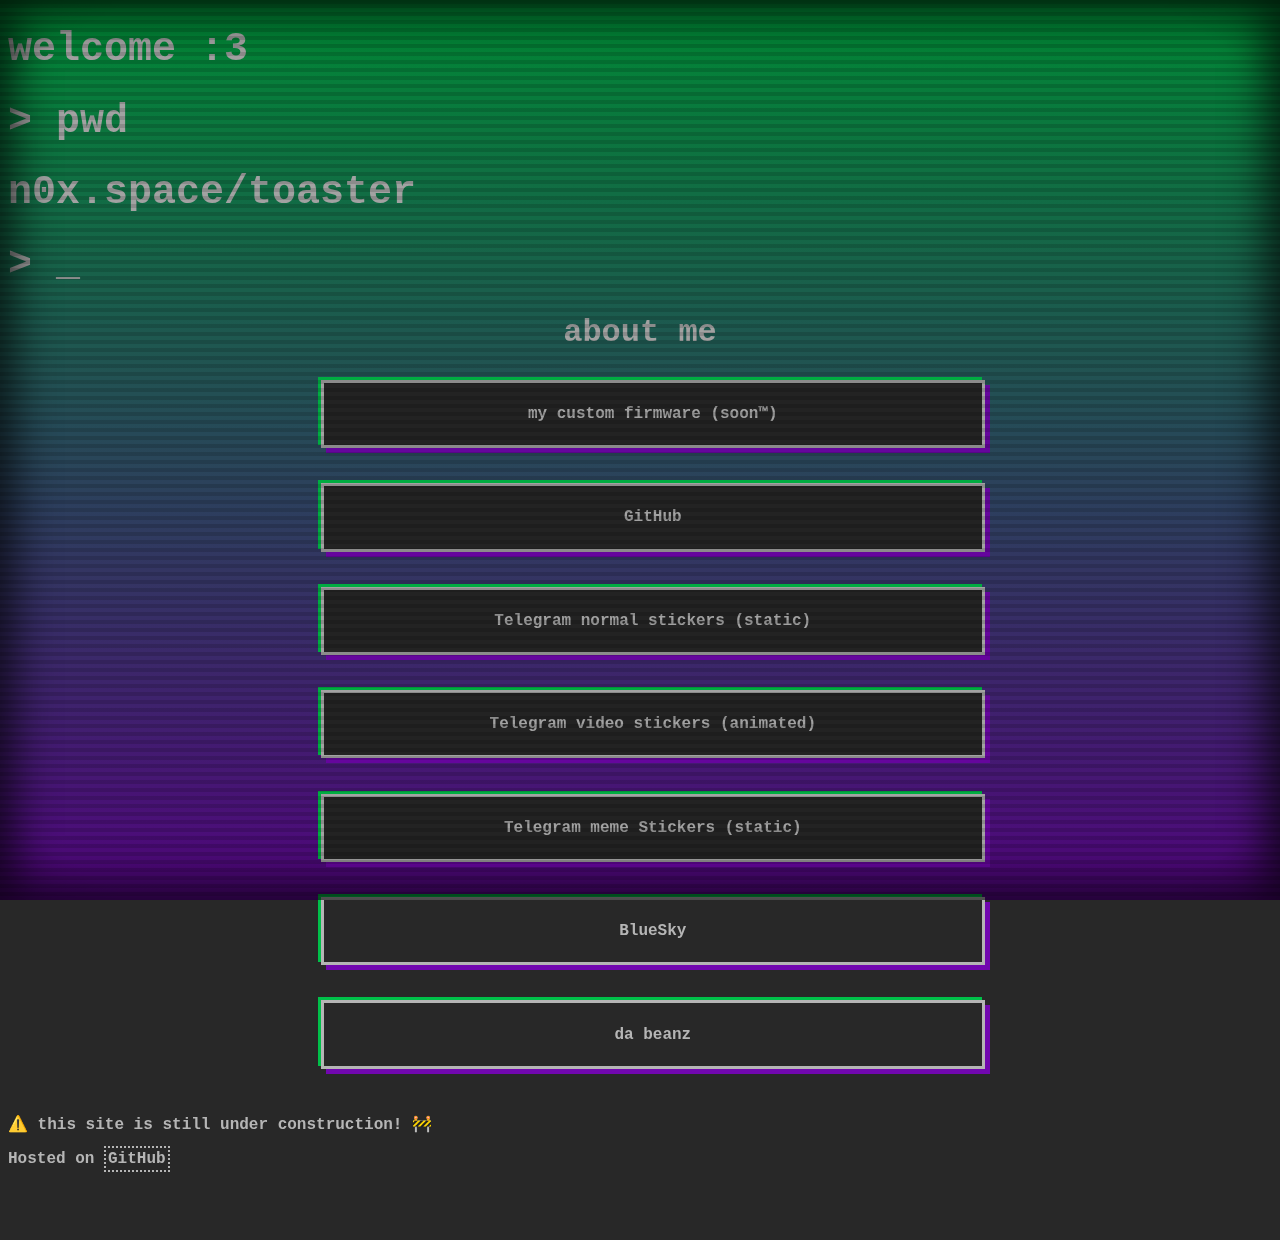
<file: index.html>
<!DOCTYPE html>
<html lang="en">
<head>
    <meta charset="UTF-8">
    <meta prefix="og: http://ogp.me/ns#" />
    <meta property="og:type" content="website">
    <meta property="og:url" content="https://n0x.space/toaster/">
    <meta property="og:title" content="n0x' space">
    <meta property="og:description" content="my space, my rulez. funny website">
    <meta property="og:image" content="https://n0x.space/smile.png">
    <meta name="viewport" content="width=device-width, initial-scale=1.0">
    <meta http-equiv="refresh" content="0;URL='/toaster'" />
    <link rel="stylesheet" href="style.css">
    <link rel="icon" type="image/x-icon" href="favicon.ico">
    <title>toaster page</title>
</head>
<body> 
    <p>You're probably looking for <a href="toaster">n0x.space/toaster</a></p> 
</body>
</html>
</file>
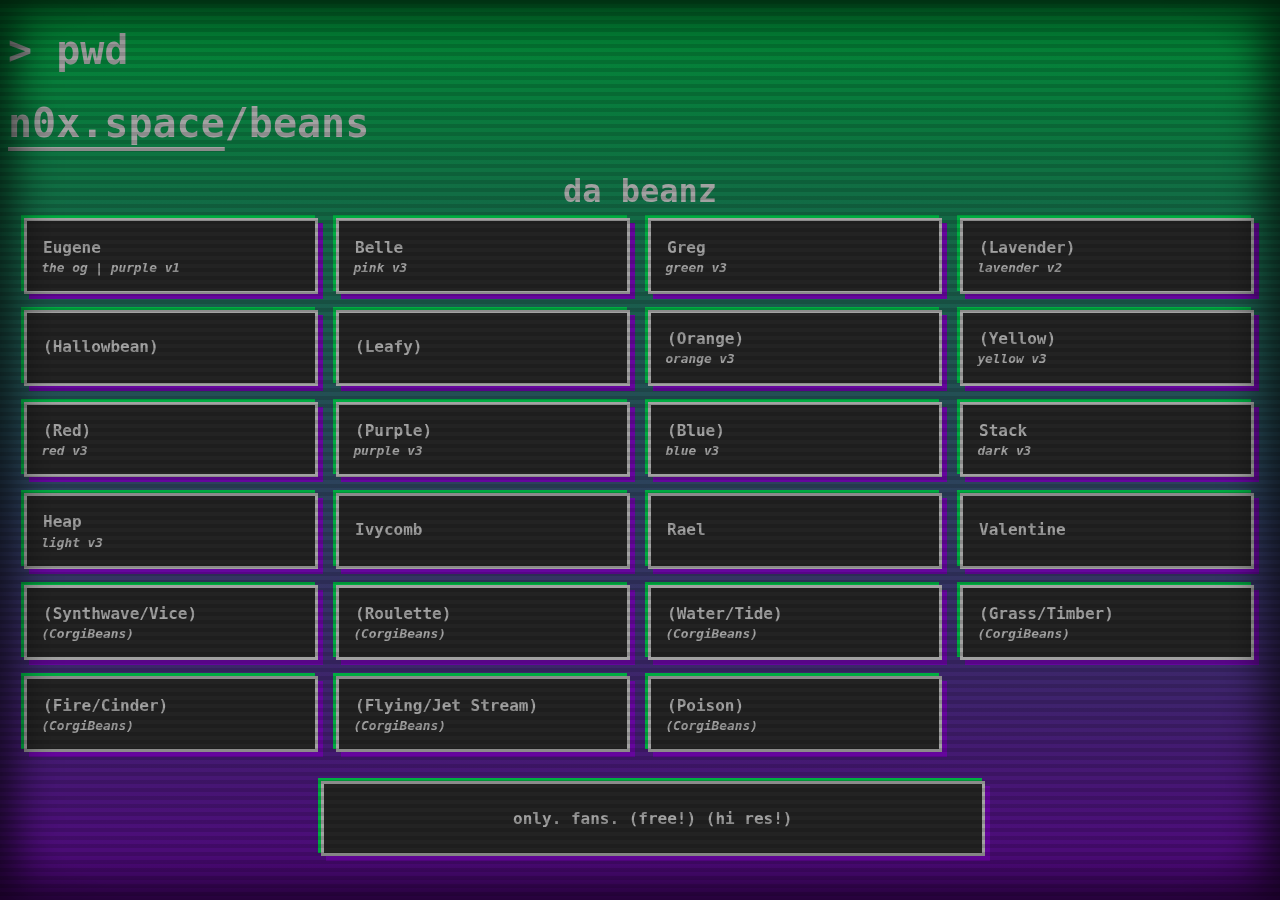
<file: beans/index.html>
<!DOCTYPE html>
<html lang="en">
<head>
    <meta charset="UTF-8">
    <meta prefix="og: http://ogp.me/ns#" />
    <meta property="og:type" content="website">
    <meta property="og:url" content="https://n0x.space/beans/">
    <meta property="og:title" content="n0x' beans">
    <meta property="og:description" content="da beans">
    <meta property="og:image" content="https://n0x.space/smile.png">
    <meta name="viewport" content="width=device-width, initial-scale=1.0">
    <link rel="stylesheet" href="../style.css">
    <link rel="stylesheet" href="../toaster.css">
    <link rel="icon" type="image/x-icon" href="../favicon.ico">
    <title>toaster page</title>
</head>
<body>
    <span id="bg"></span>
    <span id="bg-scanlines"></span>
    <span id="bg-crt"></span>
    <span id="rolling-scanline"></span>

    <h1>> pwd</h1>
    <h1><a href=".." class="pwd">n0x.space</a>/beans</h1>

    <h2 class="center">da beanz</h2>
    <div class="beans">
        <span class="bean"></span>
        <span class="vapor-box">
            <span class="top">Eugene</span><span class="bottom">the og | purple v1</span>
        </span>

        <span class="bean"></span>
        <span class="vapor-box">
            <span class="top">Belle</span><span class="bottom">pink v3</span>
        </span>

        <span class="bean"></span>
        <span class="vapor-box">
            <span class="top">Greg</span><span class="bottom">green v3</span>
        </span>

        <span class="bean"></span>
        <span class="vapor-box">
            <span class="top">(Lavender)</span><span class="bottom">lavender v2</span>
        </span>

        <span class="bean"></span>
        <span class="vapor-box">
            <span class="top">(Hallowbean)</span><span class="bottom"></span>
        </span>

        <span class="bean"></span>
        <span class="vapor-box">
            <span class="top">(Leafy)</span><span class="bottom"></span>
        </span>

        <span class="bean"></span>
        <span class="vapor-box">
            <span class="top">(Orange)</span><span class="bottom">orange v3</span>
        </span>

        <span class="bean"></span>
        <span class="vapor-box">
            <span class="top">(Yellow)</span><span class="bottom">yellow v3</span>
        </span>

        <span class="bean"></span>
        <span class="vapor-box">
            <span class="top">(Red)</span><span class="bottom">red v3</span>
        </span>
        <span class="bean"></span>
        <span class="vapor-box">
            <span class="top">(Purple)</span><span class="bottom">purple v3</span>
        </span>

        <span class="bean"></span>
        <span class="vapor-box">
            <span class="top">(Blue)</span><span class="bottom">blue v3</span>
        </span>

        <span class="bean"></span>
        <span class="vapor-box">
            <span class="top">Stack</span><span class="bottom">dark v3</span>
        </span>

        <span class="bean"></span>
        <span class="vapor-box">
            <span class="top">Heap</span><span class="bottom">light v3</span>
        </span>

        <span class="bean"></span>
        <span class="vapor-box">
            <span class="top">Ivycomb</span><span class="bottom"></span>
        </span>

        <span class="bean"></span>
        <span class="vapor-box">
            <span class="top">Rael</span><span class="bottom"></span>
        </span>

        <span class="bean"></span>
        <span class="vapor-box">
            <span class="top">Valentine</span><span class="bottom"></span>
        </span>

        <span class="bean"></span>
        <span class="vapor-box">
            <span class="top">(Synthwave/Vice)</span><span class="bottom">(CorgiBeans)</span>
        </span>

        <span class="bean"></span>
        <span class="vapor-box">
            <span class="top">(Roulette)</span><span class="bottom">(CorgiBeans)</span>
        </span>

        <span class="bean"></span>
        <span class="vapor-box">
            <span class="top">(Water/Tide)</span><span class="bottom">(CorgiBeans)</span>
        </span>

        <span class="bean"></span>
        <span class="vapor-box">
            <span class="top">(Grass/Timber)</span><span class="bottom">(CorgiBeans)</span>
        </span>

        <span class="bean"></span>
        <span class="vapor-box">
            <span class="top">(Fire/Cinder)</span><span class="bottom">(CorgiBeans)</span>
        </span>

        <span class="bean"></span>
        <span class="vapor-box">
            <span class="top">(Flying/Jet Stream)</span><span class="bottom">(CorgiBeans)</span>
        </span>

        <span class="bean"></span>
        <span class="vapor-box">
            <span class="top">(Poison)</span><span class="bottom">(CorgiBeans)</span>
        </span>
    </div>
    <ul class="link-tree">
        <li><a target="_self" href="onlyfans"><span class="vapor-box"><span>only. fans. (free!) (hi res!)</span></span></a></li>
    </ul>
</body>
</html>
</file>
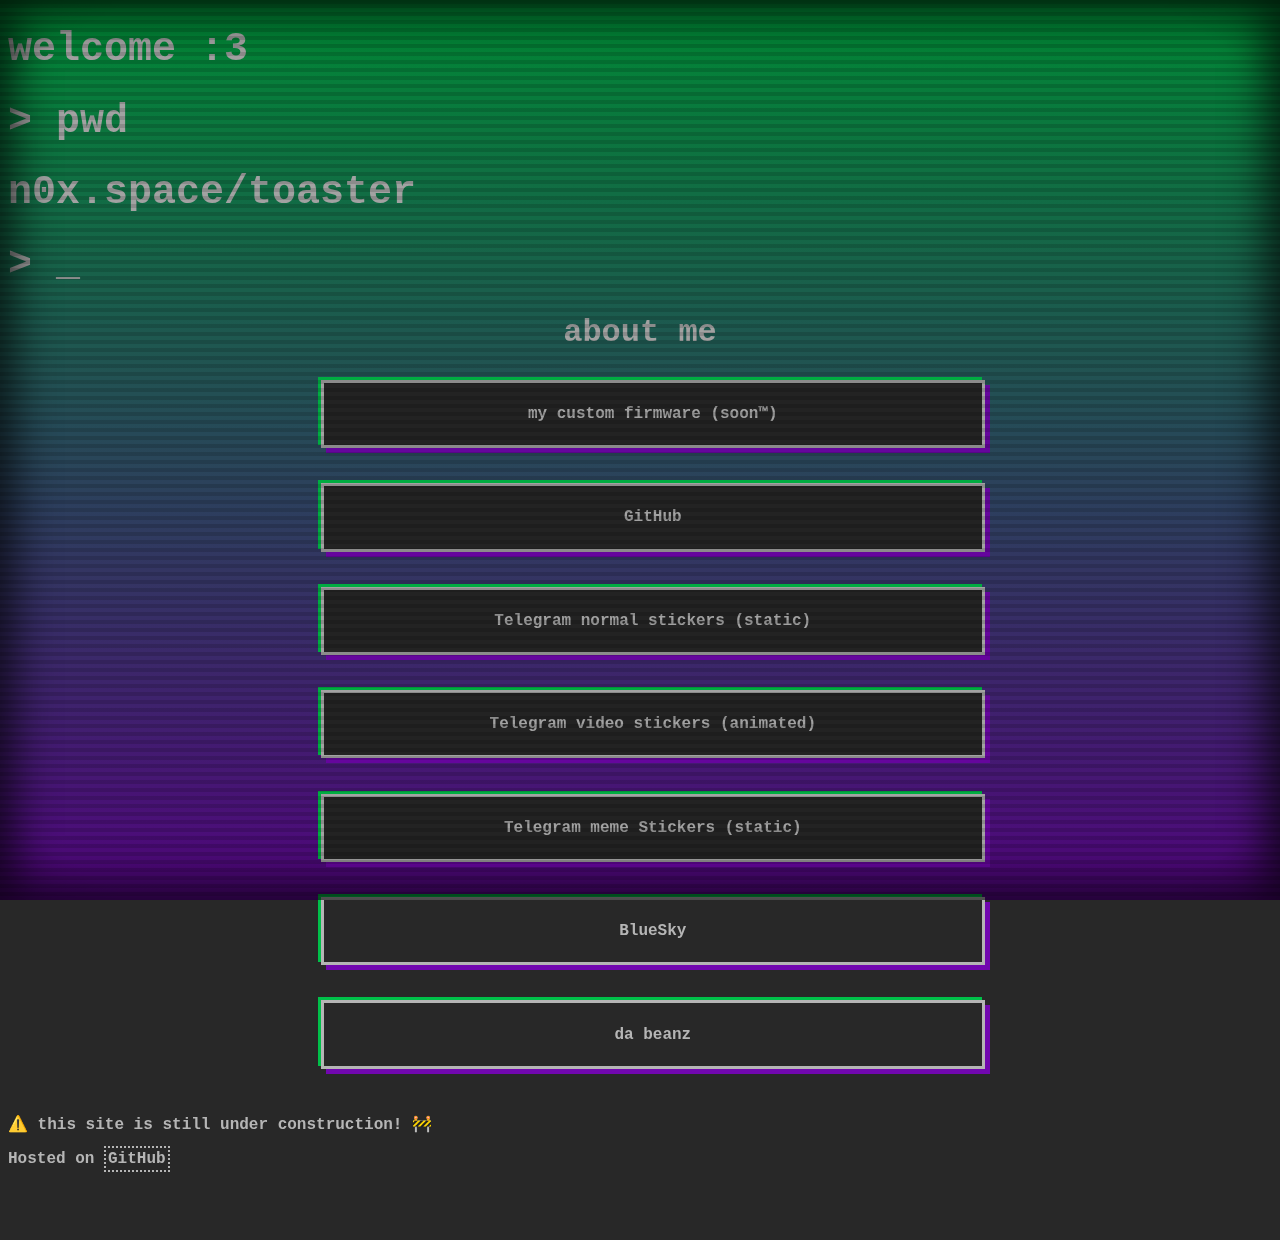
<file: toaster/index.html>
<!DOCTYPE html>
<html lang="en">
<head>
    <meta charset="UTF-8">
    <meta prefix="og: http://ogp.me/ns#" />
    <meta property="og:type" content="website">
    <meta property="og:url" content="https://n0x.space/toaster/">
    <meta property="og:title" content="n0x' space">
    <meta property="og:description" content="my space, my rulez. funny website">
    <meta property="og:image" content="https://n0x.space/smile.png">
    <meta name="viewport" content="width=device-width, initial-scale=1.0">
    <link rel="stylesheet" href="../style.css">
    <link rel="stylesheet" href="../toaster.css">
    <link rel="icon" type="image/x-icon" href="../favicon.ico">
    <title>toaster page</title>
</head>
<body>
    <span id="bg"></span>
    <span id="bg-scanlines"></span>
    <span id="bg-crt"></span>
    <span id="rolling-scanline"></span>
    <main>
        <h1>welcome :3</h1>
        <h1>> pwd</h1>
        <h1>n0x.space/toaster</h1>
        <h1 class="cursor-blink">> </h1>
        <h2 class="center">about me</h2>
        <ul class="link-tree">
            <li><a target="_self" style="cursor:wait"><span class="vapor-box"><span>my custom firmware (soon&trade;)</span></span></a></li>
            <li><a target="_blank" href="https://github.com/n0x-space-toaster"><span class="vapor-box"><span>GitHub</span></span></a></li>
            <li><a target="_blank" href="https://t.me/addstickers/n0x_assets_stickers"><span class="vapor-box"><span>Telegram normal stickers (static)</span></span></a></li>
            <li><a target="_blank" href="https://t.me/addstickers/n0x_assets_anim_vid"><span class="vapor-box"><span>Telegram video stickers (animated)</span></span> </a></li>
            <li><a target="_blank" href="https://t.me/addstickers/n0x_assets_memes"><span class="vapor-box"><span>Telegram meme Stickers (static)</span></span></a></li>
            <li><a target="_blank" href="https://bsky.app/profile/n0x.space"><span class="vapor-box"><span>BlueSky</span></span></a></li>
            <li><a target="_self" href="../beans"><span class="vapor-box"><span>da beanz</span></span></a></li>
        </ul>
    </main>
    <footer>
        <p>⚠️ this site is still under construction! 🚧</p>
        <p>Hosted on <a class="l box-link" href="https://github.com/n0x-space-toaster/.space">GitHub</a></p>
    </footer>
</body>
</html>
</file>
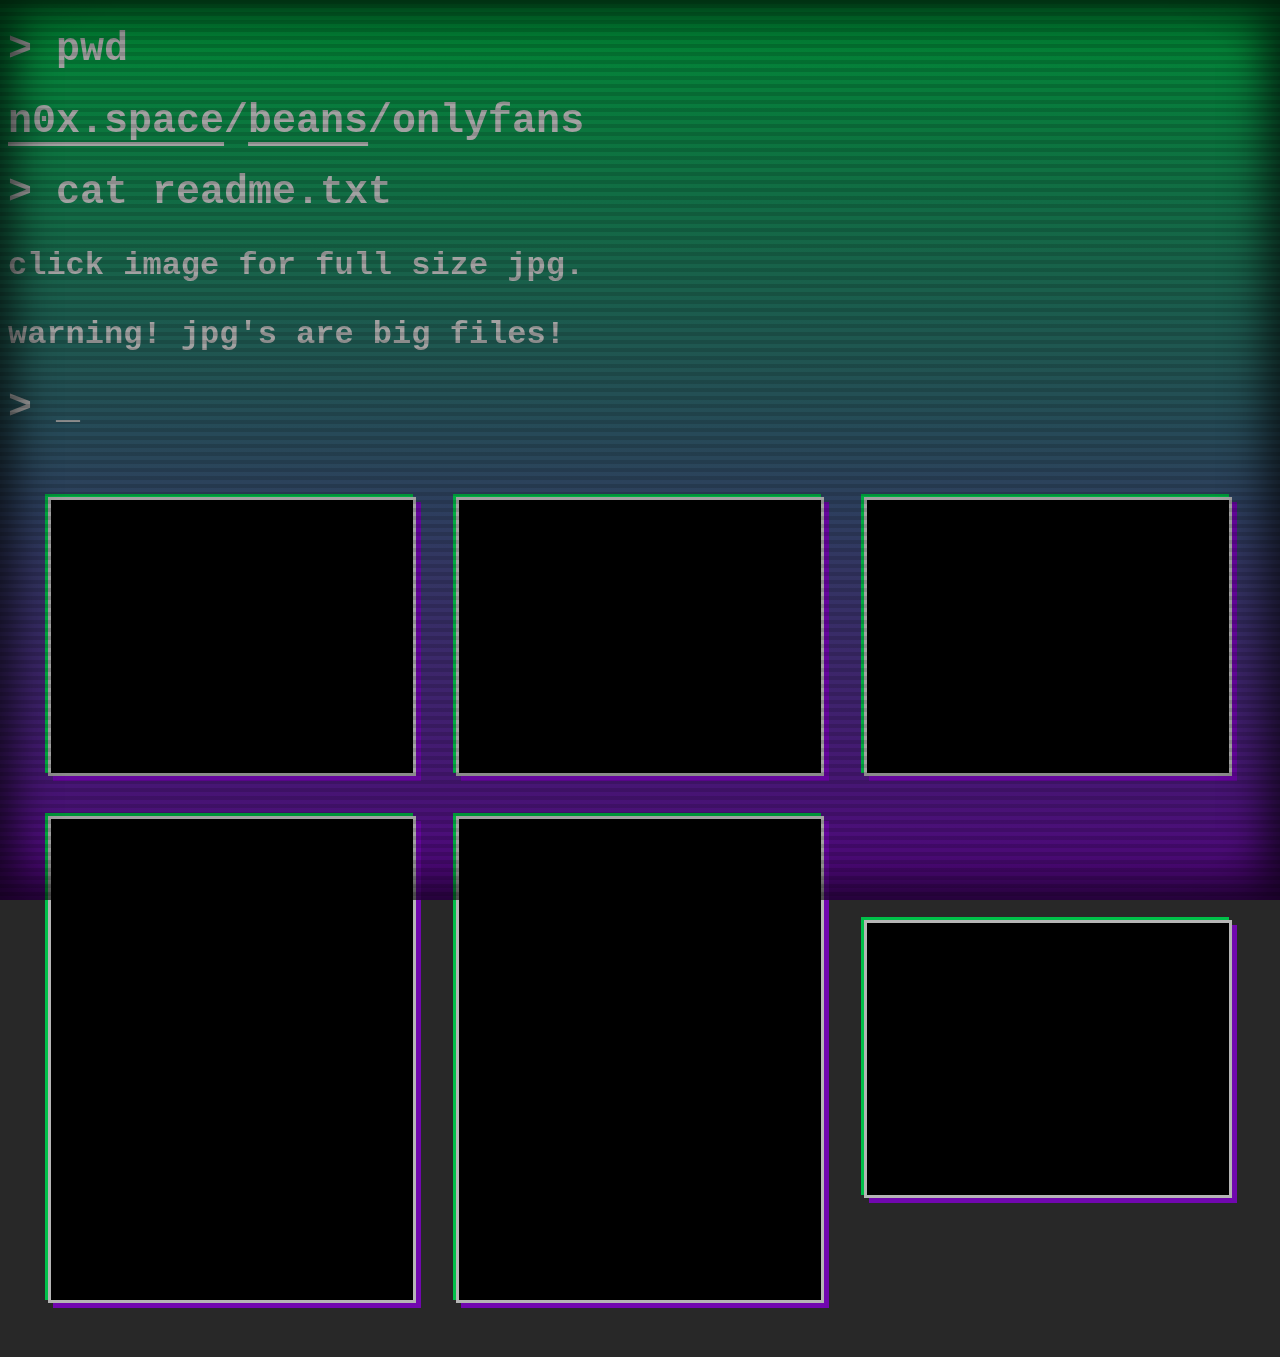
<file: beans/onlyfans/index.html>
<!DOCTYPE html>
<html lang="en">
<head>
    <meta charset="UTF-8">
    <meta prefix="og: http://ogp.me/ns#" />
    <meta property="og:type" content="website">
    <meta property="og:url" content="https://n0x.space/beans/onlyfans">
    <meta property="og:title" content="n0x' space">
    <meta property="og:description" content="its only fans. thats it">
    <meta property="og:image" content="https://n0x.space/smile.png">
    <meta name="viewport" content="width=device-width, initial-scale=1.0">
    <link rel="stylesheet" href="../../style.css">
    <link rel="stylesheet" href="../../gallery.css">
    <link rel="icon" type="image/x-icon" href="../../favicon.ico">
    <title>only. fans.</title>
</head>
<body>
    <h1>> pwd</h1>
    <h1><a href="../.." class="pwd">n0x.space</a>/<a href=".." class="pwd">beans</a>/onlyfans</h1>
    <h1>> cat readme.txt</h1>
    <h2>
        <p>click image for full size jpg.</p>
        <p>warning! jpg's are big files!</p>
    </h2>
    <h1 class="cursor-blink">> </h1>
    <span id="bg"></span>
    <span id="bg-scanlines"></span>
    <span id="bg-crt"></span>
    <span id="rolling-scanline"></span>
    <main>
        <span id="skip_animation"></span>
        <div class="gallery">
            <span class="vapor-border"><span class="loader l1"></span><a href="img/back.jpg" target="_blank"><img src="img/back.thumb.webp"/></a></span>
            <span class="vapor-border"><span class="loader l2"></span><a href="img/big.jpg" target="_blank"><img src="img/big.thumb.webp"/></a></span>
            <span class="vapor-border"><span class="loader l3"></span><a href="img/blow.jpg" target="_blank"><img src="img/blow.thumb.webp"/></a></span>
            <span class="vapor-border"><span class="loader l4"></span><a href="img/packing.jpg" target="_blank"><img src="img/packing.thumb.webp"/></a></span>
            <span class="vapor-border"><span class="loader l5"></span><a href="img/three.jpg" target="_blank"><img src="img/three.thumb.webp"/></a></span>
            <span class="vapor-border"><span class="loader l6"></span><a href="img/tiny.jpg" target="_blank"><img src="img/tiny.thumb.webp"/></a></span>
        </div>
    </main>
</body>
</html>
</file>
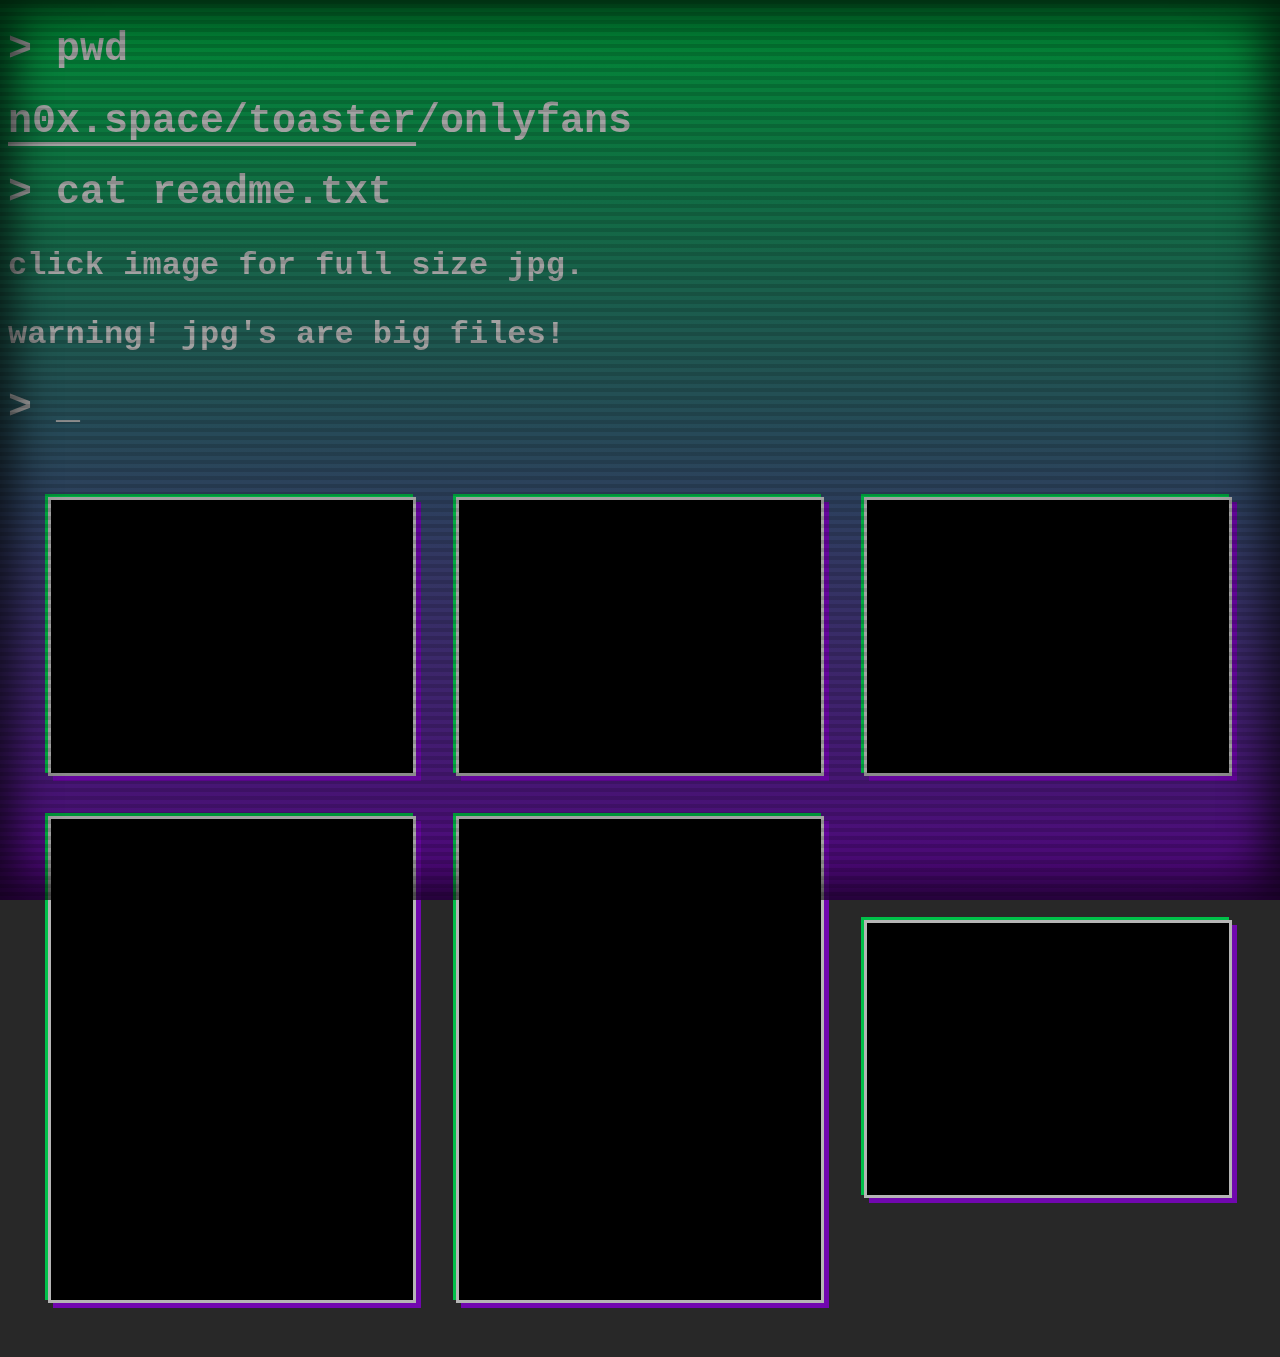
<file: toaster/onlyfans/index.html>
<!DOCTYPE html>
<html lang="en">
<head>
    <meta charset="UTF-8">
    <meta prefix="og: http://ogp.me/ns#" />
    <meta property="og:type" content="website">
    <meta property="og:url" content="https://n0x.space/toaster/onlyfans">
    <meta property="og:title" content="n0x' space">
    <meta property="og:description" content="its only fans. thats it">
    <meta property="og:image" content="https://n0x.space/smile.png">
    <meta name="viewport" content="width=device-width, initial-scale=1.0">
    <link rel="stylesheet" href="../../style.css">
    <link rel="stylesheet" href="../../gallery.css">
    <link rel="icon" type="image/x-icon" href="../../favicon.ico">
    <title>only. fans.</title>
</head>
<body>
    <h1>> pwd</h1> 
    <h1><a href=".." class="pwd">n0x.space/toaster</a>/onlyfans</h1>
    <h1>> cat readme.txt</h1>
    <h2>
        <p>click image for full size jpg.</p>
        <p>warning! jpg's are big files!</p>
    </h2>
    <h1 class="cursor-blink">> </h1> 
    <span id="bg"></span>
    <span id="bg-scanlines"></span>
    <span id="bg-crt"></span>
    <span id="rolling-scanline"></span>
    <main>
        <span id="skip_animation"></span>
        <div class="gallery">
            <span class="vapor-border"><span class="loader l1"></span><a href="img/back.jpg" target="_blank"><img src="img/back.thumb.webp"/></a></span>
            <span class="vapor-border"><span class="loader l2"></span><a href="img/big.jpg" target="_blank"><img src="img/big.thumb.webp"/></a></span>
            <span class="vapor-border"><span class="loader l3"></span><a href="img/blow.jpg" target="_blank"><img src="img/blow.thumb.webp"/></a></span>
            <span class="vapor-border"><span class="loader l4"></span><a href="img/packing.jpg" target="_blank"><img src="img/packing.thumb.webp"/></a></span>
            <span class="vapor-border"><span class="loader l5"></span><a href="img/three.jpg" target="_blank"><img src="img/three.thumb.webp"/></a></span>
            <span class="vapor-border"><span class="loader l6"></span><a href="img/tiny.jpg" target="_blank"><img src="img/tiny.thumb.webp"/></a></span>
        </div>
    </main>
</body>
</html>
</file>
<file: style.css>
:root {
    --shadow-color: rgb(10, 10, 8);
    --dark-color: rgb(40, 40, 40);
    --text-color: rgb(181, 181, 181);

    --vapor-pink: rgb(246, 0, 225);
    --vapor-cyan: rgb(47, 227, 255);

    --vapor-muted-cyan: rgb(27, 109, 122);
    --vapor-purple: rgb(174, 5, 155);

    --vapor-scanline-on: rgba(0, 0, 0, 0.228);
    --vapor-scanline-off: rgba(0, 0, 0, 0.1);

    --vapor-bg-pink: var(--vapor-pink);
    --vapor-bg-cyan: var(--vapor-cyan);

    --vapor-pink: rgb(255, 154, 0);
    --vapor-cyan: rgb(39, 167, 216);

    --vapor-pink: rgb(113, 7, 175);
    --vapor-cyan: rgb(0, 192, 73);
}

* {
    font-family: 'FiraCode NF', 'FiraCode', 'Fira Code', monospace;
    font-variant-numeric: slashed-zero;
    font-variant-ligatures: none;
    font-weight: 700;
    background-color: transparent;
    background: none;
}

.vapor-link,
.vapor-link:link,
.vapor-link:hover,
.vapor-link:active {
    color: var(--vapor-cyan)
}

h1 {
    font-size: 2.5em;
    z-index: -95;
    position: relative;
}

h2 {
    position: relative;
    font-size: 2em;
    z-index: -95;
}

.cursor-blink::after {
    content: "_";
    animation: cursor-blink 1.6s infinite steps(1);
}

#rolling-scanline {
    overflow: hidden;
    padding: 0;
    margin: 0;
    width: 100%;
    height: 4px;
    position: fixed;
    background: var(--vapor-scanline-on);
    top: 0;
    left: 0;
    animation: scanline-scan 10s linear infinite;
    z-index: 100;
    pointer-events: none;
}

@keyframes scanline-scan {
    0% {
        top: 110%;
    }

    70% {
        top: 110%;
    }

    100% {
        top: -10%;
    }

}

@keyframes cursor-blink {
    0% {
        opacity: 1;
    }

    50% {
        opacity: 0;
    }
}

html {
    background: var(--dark-color);
    color: var(--text-color);
}

body {
    z-index: -999;
    position: relative;
}

.vapor-box:hover {
    border-radius: 0px;
    background-color: rgb(23, 23, 23);
    box-shadow: 15px 7px 0px var(--vapor-pink), -15px -7px 0px var(--vapor-cyan);

}

.vapor-box,
.vapor-box-static,
.vapor-border {
    box-shadow: 5px 5px 0px var(--vapor-pink), -3px -3px 0px var(--vapor-cyan);
}

.vapor-box,
.vapor-box-static {
    transition: all 0.4s ease;
    margin: auto 0;
    display: flex;


    align-items: center;
    justify-content: center;
    width: 100%;
    gap: 0.2em;
    /*fix ws collapse*/
    vertical-align: middle;
    text-align: center;
    padding: 0.3em 0.5em;
    min-height: 5cap;
    border: 3px solid var(--text-color);
    background: var(--dark-color);

    flex-direction: column;
    align-items: flex-start;
}

.vapor-box>span {
    align-self: stretch;
}

#bg,
#bg-scanlines,
#bg-crt {
    position: fixed;
    top: 0;
    left: 0;
    overflow: hidden;
    padding: 0;
    margin: 0;
    width: 100%;
    height: 100%;
    pointer-events: none;
    box-sizing: border-box;
}

#bg {
    z-index: -100;
    background:
        linear-gradient(0deg, var(--vapor-bg-pink), var(--vapor-bg-cyan));
    a-background:
        repeating-linear-gradient(var(--vapor-cyan), var(--vapor-cyan) 20px, var(--vapor-purple) 20px, var(--vapor-purple) 25px),
        linear-gradient(rgba(37, 37, 37, 0.053), rgba(61, 1, 134, 0.217)),
        linear-gradient(90deg, rgba(255, 53, 198, 0.059), rgba(0, 0, 255, 0.055));

    filter: brightness(0.8);
}

#bg-crt2 {
    z-index: 80;
    background: radial-gradient(transparent 80%, var(--vapor-scanline-on));
}

#bg-crt3 {
    --crt-stop-transparent: 97%;
    --crt-stop-black: 99%;
    z-index: 110;

    background: linear-gradient(0deg, transparent var(--crt-stop-transparent), black var(--crt-stop-black), black),
        linear-gradient(90deg, transparent var(--crt-stop-transparent), black var(--crt-stop-black), black),
        linear-gradient(180deg, transparent var(--crt-stop-transparent), black var(--crt-stop-black), black),
        linear-gradient(-90deg, transparent var(--crt-stop-transparent), black var(--crt-stop-black), black);
    opacity: .4;
}

#bg-crt {
    z-index: 110;
    box-shadow: inset 10px 10px 50px black,
        inset -10px -10px 50px black;
    background: radial-gradient(transparent 90%, var(--vapor-scanline-on));
    opacity: .7;
}

#bg-scanlines {
    z-index: 90;
    background:
        repeating-linear-gradient(var(--vapor-scanline-off), var(--vapor-scanline-off) 4px, var(--vapor-scanline-on) 2px, var(--vapor-scanline-on) 8px);

    filter: blur(0px);
    animation: bg-flicker 8s infinite cubic-bezier(.28, 2.07, .13, -1.5);

}

@keyframes bg-flicker {
    0% {
        filter: blur(0px);
    }

    50% {
        filter: blur(2px);
    }

    100% {
        filter: blur(0px);
    }
}

.center {
    text-align: center;
    padding: auto;
    margin: auto;
}

@keyframes jump-slow {
    0% {
        top: 0px;
    }

    49% {
        top: 0px;
    }

    50% {
        top: 30px;
    }

    100% {
        top: 30px;
    }

}

.beans {
    display: grid;
    grid-template-columns: 1fr 1fr 1fr 1fr;
    gap: 1em 2.5em;
    padding: 0 2.5em 0 1em;
    margin-top: .5em;
}

@media (width >=1400px) {
    .beans {
        grid-template-columns: 1fr 1fr 1fr 1fr 1fr;
    }
}

@media (width >=2200px) {
    .beans {
        grid-template-columns: 1fr 1fr 1fr 1fr 1fr 1fr;
    }
}

@media (width <=820px) {
    .beans {
        grid-template-columns: 1fr 1fr 1fr;
    }
}

@media (width <=650px) {
    .beans {
        grid-template-columns: 1fr 1fr;
    }
}

@media (width <=500px) {
    .beans {
        grid-template-columns: 1fr;
    }
}

.bean {
    display: block;
    width: 32px;
    height: 32px;
    position: absolute;
    top: 0px;
    left: 20px;
    animation: jump-slow 1s linear infinite;
    pointer-events: none;
}

.beans .top,
.beans .bottom {
    text-align: left;
    padding-left: 0.5em;
}

.beans .bottom {
    font-size: 0.8em;
    font-style: italic;
}

.beans li:hover .bean,
.beans li:active .bean,
.beans .bean:hover,
.beans .bean:active {
    animation: jump-slow .3s linear infinite;

}

@media ((prefers-contrast: more) or (prefers-reduced-motion)) {

    #bg,
    #bg-scanlines,
    #bg-crt,
    #rolling-scanline {
        display: none;
    }
}

.pwd {
    color: inherit;
    text-underline-position: under;
    text-decoration-skip-ink: none;
}

a.l {
    color: inherit;
    text-decoration: none;
}

a.box-link {
    padding: 2px;
    border: 2px dotted;
}
</file>
<file: toaster.css>
.link-tree,
.box-list {
    padding: 0;
    width: 75%;
    margin: 0 auto;
    border: 0px solid green;
    display: table;
}

.link-tree a {
    display: flex;
    padding: 0 auto;
    margin: 0 auto;
    justify-content: center;
}

@media (orientation: landscape) {
    .link-tree a {
        width: 70%;
    }
}

@media (orientation: portrait) {
    .link-tree a {
        width: 100%;
    }
}

.link-tree li,
.box-list li {
    padding: 0.4em;
    margin: 1.4em 0.4em;
    list-style: none;
    display: block;
    width: 100%;
}

.link-tree a,
.link-tree a:hover,
.link-tree a:visited {
    color: inherit;
    text-decoration: none;
}
</file>
<file: gallery.css>
.gallery {
    display: grid;
    grid-template-columns: 1fr 1fr 1fr;
    grid-auto-flow: row;
    align-items: center;
    justify-items: center;
    gap: 40px;
    padding: 40px;
}

@media (max-width: 480px) {
    .gallery {
        grid-template-columns: 1fr;
    }
}

@media (min-width: 481px) and (max-width: 1000px) {
    .gallery {
        grid-template-columns: 1fr 1fr;
    }
}

.gallery .span2 {
    flex-basis: 350px;
    object-fit: cover;
    max-width: 100%;
    height: auto;
    vertical-align: middle;
}

.gallery>span {
    position: relative;
    border: 3px solid var(--text-color);
    z-index: 11;

}

.gallery img {
    top: 0;
    left: 0;
    width: 100%;
    display: block;
}

#skip_animation {
    display: none;
}

#skip_animation:target+.gallery {
    --loader-display-override: none;
}

.gallery .loader {
    display: var(--loader-display-override, block);
    position: absolute;
    background: black;
    width: 100%;
    height: 100%;
    z-index: 10;
    pointer-events: none;
    top: 0;
    left: 0px;
    padding: 0;
    margin: 0;
    animation: modem-load linear forwards;
}

.gallery .loader.l1 {
    animation-duration: 1.3s;
    animation-delay: 1s;
    animation-timing-function: steps(30);
}

.gallery .loader.l2 {
    animation-duration: 3s;
    animation-timing-function: steps(5);
}

.gallery .loader.l3 {
    animation-duration: 5s;
    animation-timing-function: steps(15);
}

.gallery .loader.l4 {
    animation-duration: 10s;
    animation-delay: 2s;
    animation-timing-function: steps(100);
}

.gallery .loader.l5 {
    animation-duration: 4s;
    animation-delay: 5s;
    animation-timing-function: steps(100);
}

.gallery .loader.l6 {
    animation-duration: 6s;
    animation-delay: 6.7s;
    animation-timing-function: steps(5);
}

@keyframes modem-load {
    0% {
        height: 100%;
        top: 0%;
    }

    100% {
        height: 0%;
        top: 100%;
    }
}
</file>
